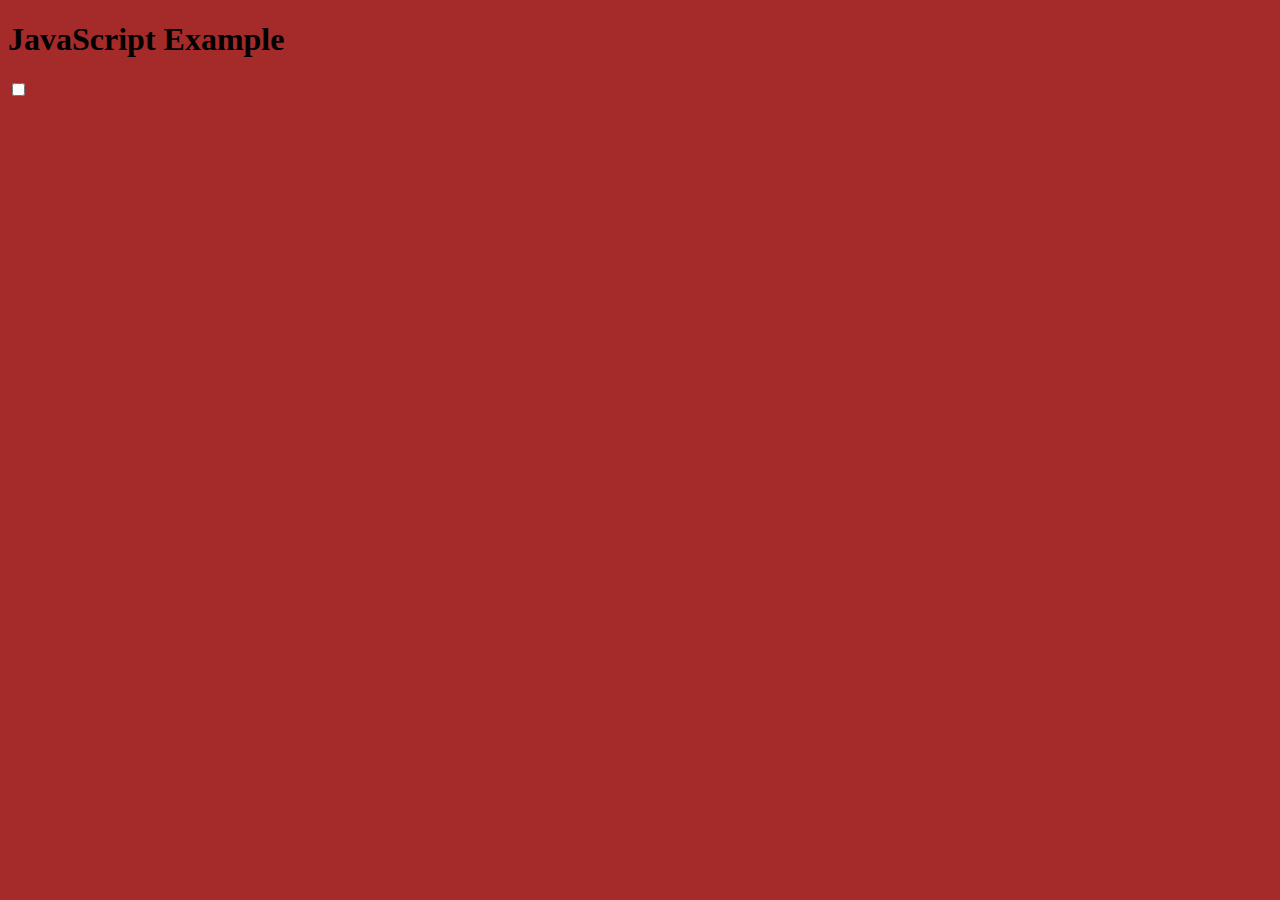
<file: index02.html>
<!DOCTYPE html>
<html lang="en">
<head>
    <meta charset="UTF-8">
    <meta name="viewport" content="width=device-width, initial-scale=1.0">
    <meta http-equiv="X-UA-Compatible" content="ie=edge">
    <title>JavaScript Example</title>
    <link rel="stylesheet" href="scripts/styles02.css">
</head>
<body>
    <!-- what you want to show on your web page goes here -->
    <h1>JavaScript Example</h1>
    <input type="checkbox" id="RightOrWrong">
    <p id="result"></p>

<script src="scripts/hello.js"></script>
</body>
</html>
</file>
<file: scripts/styles02.css>
/* your styles go in this file*/
body {
background-color: brown;
}
</file>
